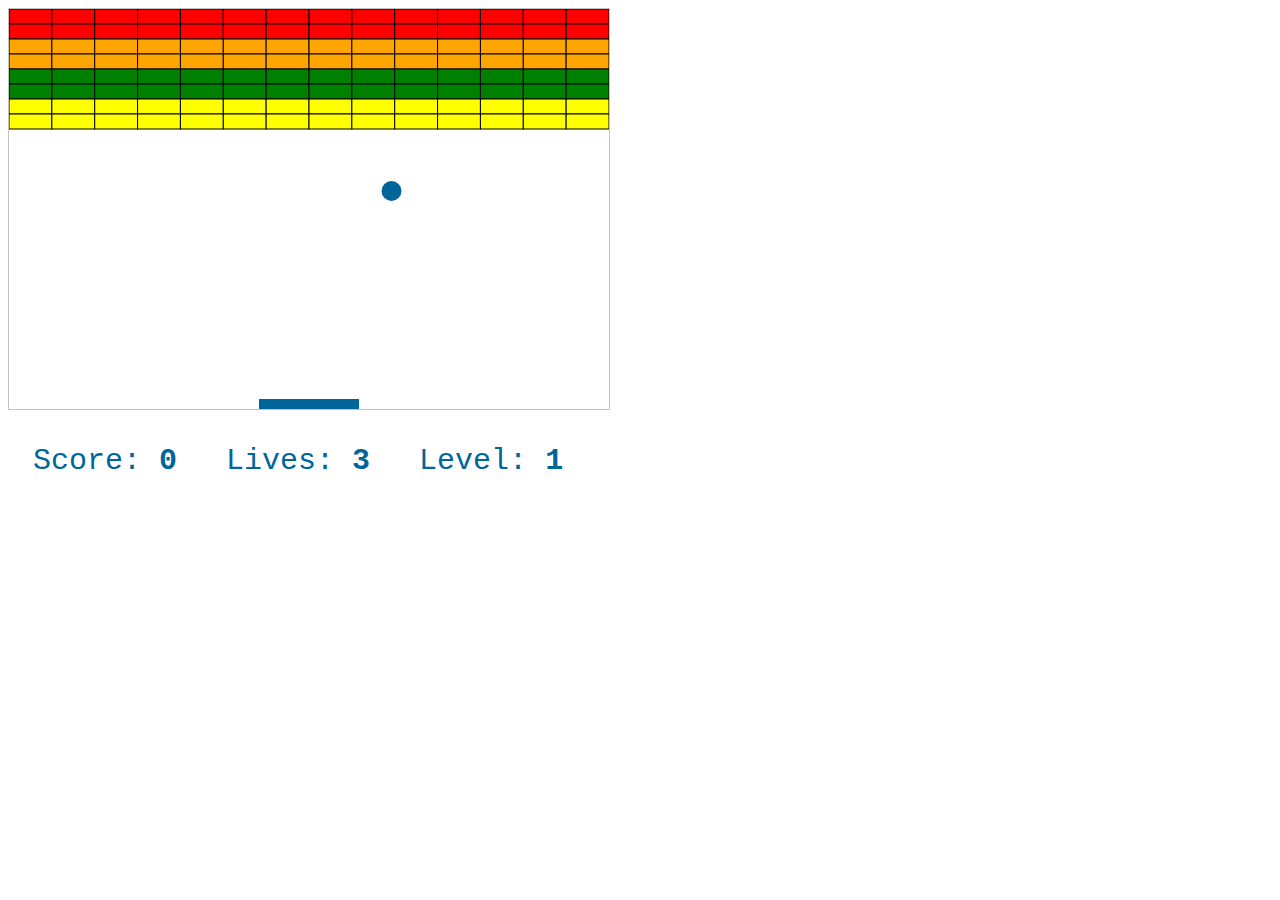
<file: index.html>
<!DOCTYPE html>
<html>
<head>

	<canvas id="canvas" width="600" height="400" style="border:1px solid #c3c3c3;">
	Your browser does not support the HTML5 canvas tag.
	</canvas>
	<script src="a2.js"></script>
	<link rel="Stylesheet" type="text/css" href="a2.css">

</head>
<body>
<br>
	<p> Score: <strong id="score"> 0 </strong></p>
	<p> Lives: <strong id="livesId"> 3 </strong></p>
	<p> Level: <strong id="levelId"> 1 </strong></p>
</body>
</html>
</file>
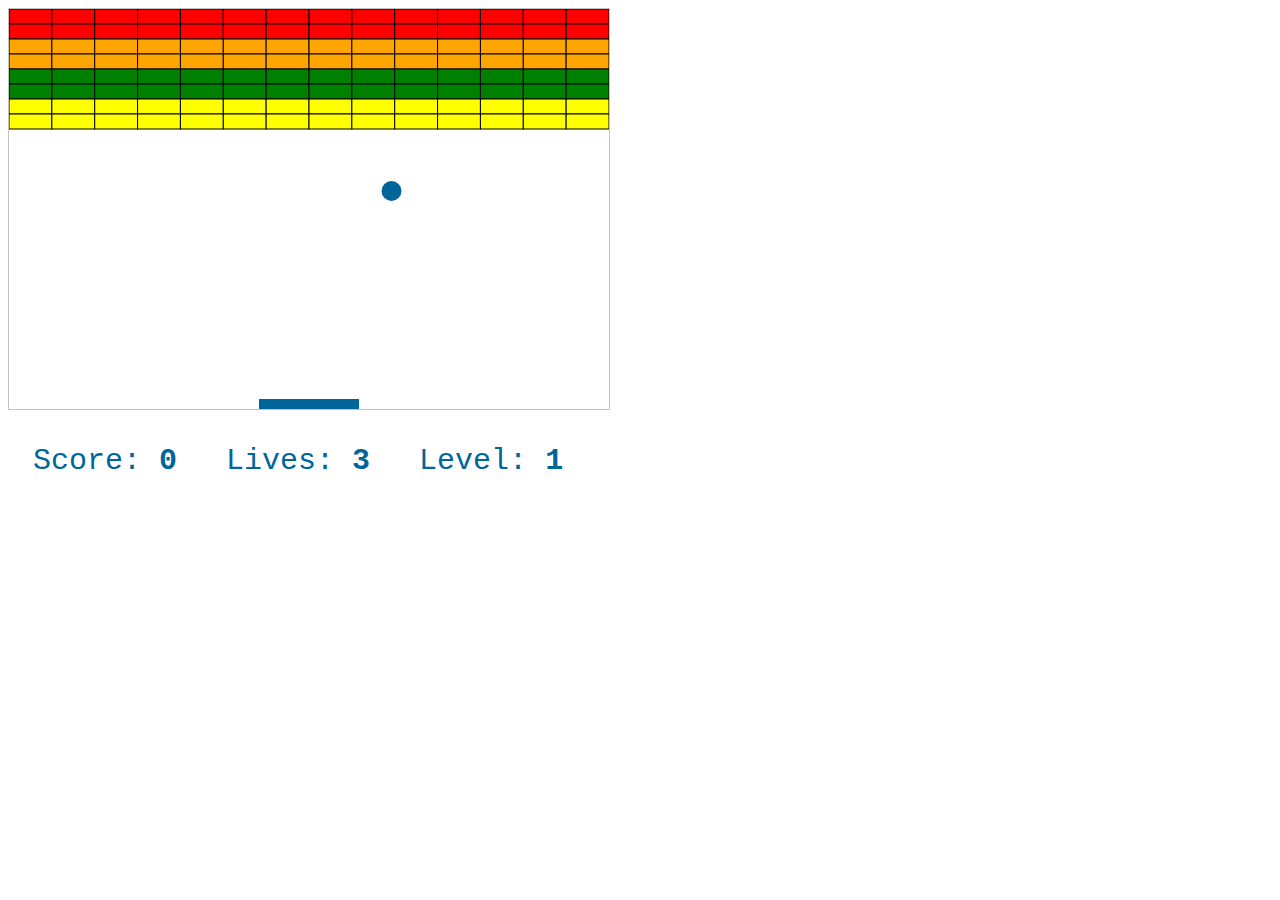
<file: a2.html>
<!DOCTYPE html>
<html>
<head>

	<canvas id="canvas" width="600" height="400" style="border:1px solid #c3c3c3;">
	Your browser does not support the HTML5 canvas tag.
	</canvas>
	<script>

	var c = document.getElementById("canvas");
	var ctx = c.getContext("2d");
	var intervalId;

	// paddle's initial start position and dimmensions
	var ph = 10;
	var pw = 100;
	var px = c.width/2 - pw/2;
	
	// ball's initial start position
	var ballr = 10;
	var x = c.width/2;
	var y = c.height - ph - ballr;
	
	// adjust ball speed with these coordinates
	var dx = 1.25;
	var dy = 3;

	var points = 0;
	var lives = 3;
	var hits = 0;

	var left = false;
	var right = false;

	// calls drawBall function every 10ms
	function create() {
		intervalId = setInterval(function() {draw()}, 10);
	}

	// if an arrow key is pressed, decide which direction the paddle should move
	function arrowKeyDown(event) {
		if(event.keyCode == 37) {
			left = true;
		} else if(event.keyCode == 39) {
			right = true;
		}
	}

	// if an arrow key is lifted, stop paddle
	function arrowKeyUp(event) {
		if(event.keyCode == 37) {
			left = false;
		} else if(event.keyCode == 39) {
			right = false;
		}
	}

	// detect keyboard
	document.onkeydown = arrowKeyDown;;
	document.onkeyup = arrowKeyUp;
	
	function draw() {
		//clear the canvas
		ctx.clearRect(0, 0, c.width, c.height);
		
		/************* BRICK ACTIVITY **************/
		
		ctx.strokeStyle="black";

		for (i=0; i < rows; i++) {	
			switch (i) {
				case 0:
					ctx.fillStyle = "red";
					break;
				case 1:
					ctx.fillStyle = "red";
					break;
				case 2:
					ctx.fillStyle = "orange";
					break;
				case 3:
					ctx.fillStyle = "orange";
					break;
				case 4:
					ctx.fillStyle = "green";
					break;
				case 5:
					ctx.fillStyle = "green";
					break;
				case 6:
					ctx.fillStyle = "yellow";
					break;
				case 7:
					ctx.fillStyle = "yellow";
					break;
			}
			
			for (j=0; j < cols; j++) {
				if (bricks[i][j] == 1) {
					ctx.fillRect((j * bwidth), (i * bheight), bwidth, bheight);
					ctx.strokeRect((j * bwidth), (i * bheight), bwidth, bheight);
				}
			}
			ctx.fill();
		}

		// brick has been hit by ball
		row = Math.floor(y/bheight);
		col = Math.floor(x/bwidth);
		if (y < rows * bheight && row >= 0 && col >= 0 && bricks[row][col] == 1) {
			dy = -dy;

			// increase ball's speed when it makes 4 hits, and then again at 12 hits
			hits++;
			switch (hits) {
				case 4:
					dy += 0.5;
					break;
				case 12:
					dy += 0.5;
					break;	
			} 

			// add points based on which level the brick was in
			switch (row) {
				case 7:
					points += 1;
					break;
				case 6:
					points += 1;
					break;
				case 5:
					points += 3;
					break;
				case 4:
					points += 3;
					break;
				// increase ball's speed when it reaches these rows
				case 3:
					points += 5;
					if (dy == 3) {
						dy++;
					}
					break;
				case 2:
					points += 5;
					break;
				case 1:
					points += 7;
					if (dy == 4) {
						dy++;
					}
					break;
				case 0:
					points += 7;
					break;
			}

			score.innerHTML = points;
			bricks[row][col] = 0;

			// if finished level one, reset information
			if (points == 448) {
				initBricks();
				levelId.innerHTML = 2;
				dy = 3;
				hits = 0;
				px = c.width/2 - pw/2;
				x = c.width/2;
				y = c.height - ph - ballr;
			}

			if (points == 896) {
				victory();
				clearInterval(intervalId);
			}
		}
		
		/************ BALL ACTIVITY *************/
		ctx.beginPath();
		ctx.arc(x, y, 10, 0, 2*Math.PI, true);
		ctx.closePath()
		ctx.fillStyle = "#006699";  
		ctx.fill(); 			

		// if ball reaches left or right edge of canvas, change direction
		if (x + dx < 0 || x + dx > c.width) {
    		dx = -dx;
    	}

    	// if ball reaches top of canvas or hits paddle, change direction
  		if (y + dy < 0) {
    		dy = -dy;
    		if (Math.abs(dy) == 4) {
    			pw = 50;
    		}
    	} else if (y + dy > c.height - ph - ballr) {
			if (x > px && x < px + pw) {
				dy = -dy;
				// if paddle is moving when the ball hits it, change the ball's horizontal velocity
				if (Math.abs(dx) > 1 && Math.abs(dx) < 2.5) {
					if (left) {
						dx -= 0.5;
					}
					if (right) {
						dx += 0.5;
					}
				}
			// if ball reaches bottom of canvas, lose a life
			} else if (y + dy > c.height - ballr + 2){
				if (lives == 1) {
					lives--;
					livesId.innerHTML = lives;
					gameOver();
					clearInterval(intervalId);
				} else {
					x = c.width/2;
					y = c.height - ph - ballr;
					px = c.width/2 - pw/2;
					lives--;
					livesId.innerHTML = lives;
					if (lives == 2) {
						alert("Oops! Only two lives left. Press OK to continue.")
					}
					if (lives ==1) {
						alert("Watch out! Only one life left! Press OK to continue.")
					}
					left = false;
					right = false;
				}
			}
		}

    	// move ball
		x += dx;
  		y += dy;
  		
  		/************** PADDLE ACTIVITY ************/
  		
  		if (left) {
			// prevents paddle from going off screen left
			if (px < 1) {
				px = 0;
			}
			else {
				px -= 4;
			}
		}

		if (right) {
			// prevents paddle from going off screen right
			if (px + pw > c.width - 1) {
				px = c.width - pw;
			}
			else {
				px += 4;
			}
		}

		ctx.fillStyle = "#006699";
		ctx.beginPath();
		ctx.rect(px, c.height - ph, pw, ph);
		ctx.closePath();
		ctx.fill();
	}

	function initBricks() {
		rows = 8;
		cols = 14;
		bwidth = (c.width/cols);
  		bheight = 15;
  		
  		// array of array of bricks,
  		bricks = new Array(rows);
  		for (i=0; i < rows; i++) {
    		bricks[i] = new Array(cols);
    		for (j=0; j < cols; j++) {
      			bricks[i][j] = 1;
    		}
  		}
  	}

  	function gameOver() {
  		ctx.textAlign="center";
  		ctx.font="50px Helvetica";
  		ctx.fillText("Game Over", 300, 200);
  	}

  	function victory() {
  		ctx.textAlign="center";
  		ctx.font="50px Helvetica";
  		ctx.fillText("Victory!", 300, 200);
  	}

	initBricks();
	create();
	</script>
<style type="text/css">
	p {
	color: #006699;
	font-size: 30px;
	font-family: Courier;
	display: inline-block;
	margin-left: 25px;
	margin-right: 20px; 
	text-align: center;
}
</style>


</head>
<body>
<br>
	<p> Score: <strong id="score"> 0 </strong></p>
	<p> Lives: <strong id="livesId"> 3 </strong></p>
	<p> Level: <strong id="levelId"> 1 </strong></p>
</body>
</html>
</file>
<file: a2.css>
p {
	color: #006699;
	font-size: 30px;
	font-family: Courier;
	display: inline-block;
	margin-left: 25px;
	margin-right: 20px; 
	text-align: center;
}
</file>
